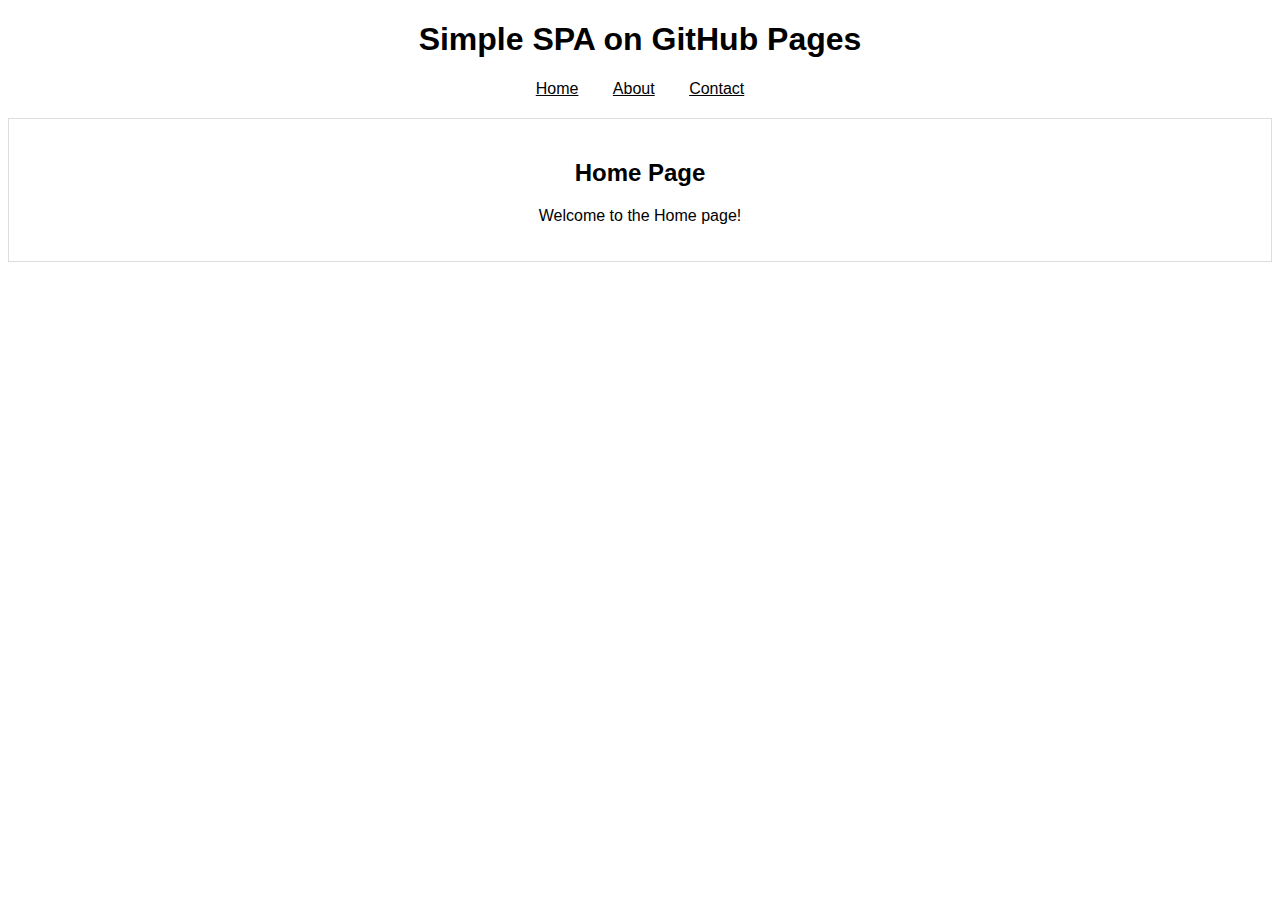
<file: test.html>
<!DOCTYPE html>
<html lang="en">
<head>
    <meta charset="UTF-8">
    <meta name="viewport" content="width=device-width, initial-scale=1.0">
    <title>Simple SPA on GitHub Pages</title>
    <style>
        body { font-family: Arial, sans-serif; text-align: center; }
        nav { margin: 20px; }
        nav a { margin: 0 15px; cursor: pointer; text-decoration: underline; }
        #content { margin-top: 20px; padding: 20px; border: 1px solid #ddd; }
    </style>
</head>
<body>

    <h1>Simple SPA on GitHub Pages</h1>

    <nav>
        <a onclick="loadPage('home')">Home</a>
        <a onclick="loadPage('about')">About</a>
        <a onclick="loadPage('contact')">Contact</a>
    </nav>

    <div id="content">Welcome! Click a link above.</div>

    <script>
        function loadPage(page) {
            const contentDiv = document.getElementById('content');
            const pages = {
                home: "<h2>Home Page</h2><p>Welcome to the Home page!</p>",
                about: "<h2>About Page</h2><p>This is a simple single-page app (SPA).</p>",
                contact: "<h2>Contact Page</h2><p>Contact us at example@example.com</p>"
            };

            contentDiv.innerHTML = pages[page] || "<h2>Page not found</h2>";

            // Update URL without reloading (for GitHub Pages)
            history.pushState({ page }, "", `#${page}`);
        }

        // Load page from URL on refresh
        window.onload = function () {
            const page = window.location.hash.substring(1) || "home";
            loadPage(page);
        };

        // Handle back/forward navigation
        window.onpopstate = function (event) {
            loadPage(event.state?.page || "home");
        };
    </script>

</body>
</html>
</file>
